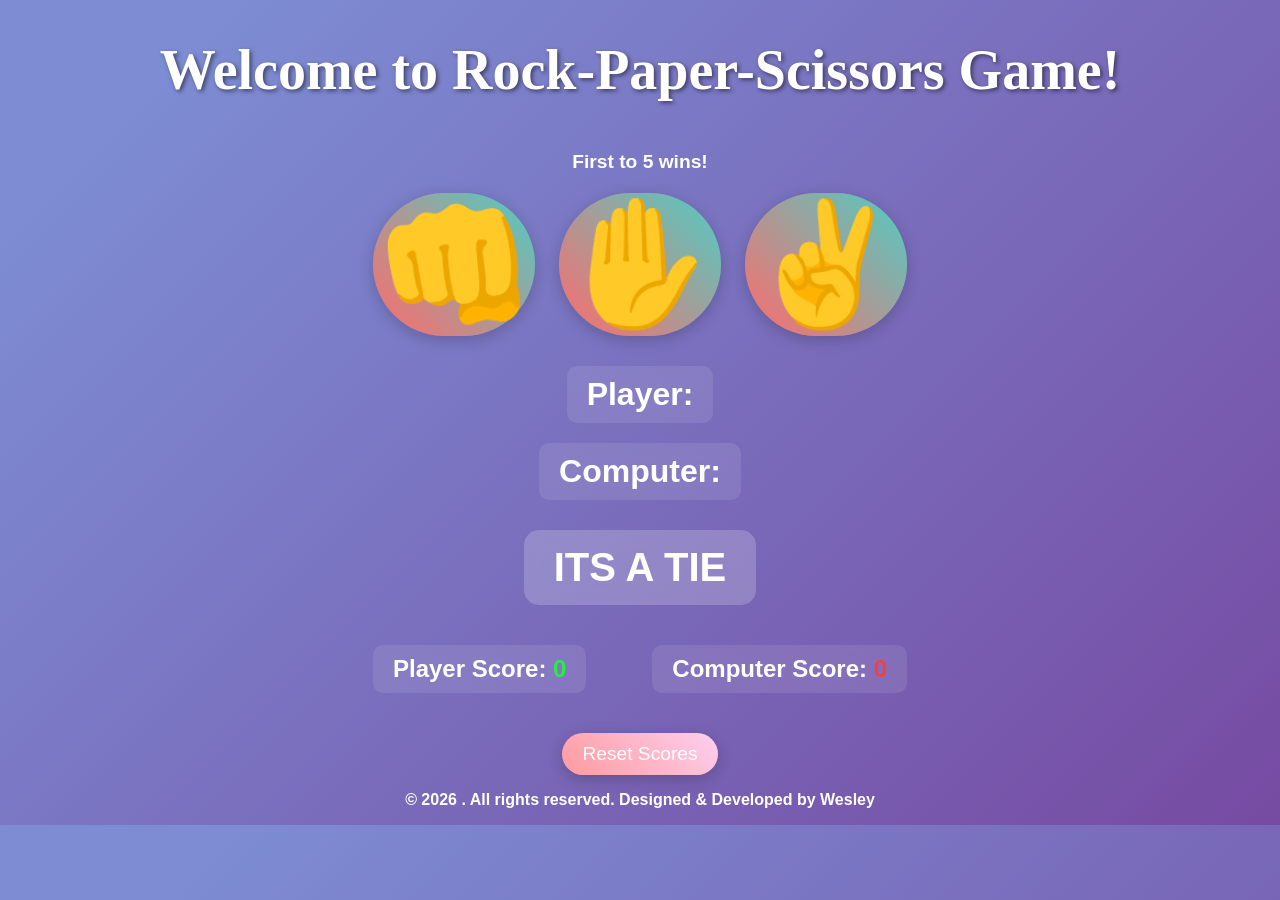
<file: index.html>
<!DOCTYPE html>
<html lang="en">
<head>
    <meta charset="UTF-8">
    <meta name="viewport" content="width=device-width, initial-scale=1.0">
    <title>Rock-Paper-Scissors</title>
    <link rel="stylesheet" href="style.css">
</head>
<body>
    <h1>Welcome to Rock-Paper-Scissors Game!</h1>
    <p style="font-size: 1.2rem; margin-bottom: 20px;">First to 5 wins!</p>
    <div class="choices">    
       <button onclick="playGame('rock')">👊</button>
       <button onclick="playGame('paper')">✋</button>
       <button onclick="playGame('scissors')">✌️</button>
    </div>   
    <div id="playerDisplay">Player:</div>
    <div id="computerDisplay">Computer:</div>
    <div id="resultDisplay">ITS A TIE</div>  

    <div class="scoreContainer">
        <div class="scoreDisplay">Player Score: <span id="playerScoreDisplay">0</span></div>
        <div class="scoreDisplay">Computer Score: <span id="computerScoreDisplay">0</span></div>
    </div>

    <button id="resetButton" onclick="resetScores()">Reset Scores</button>
    <button id="playAgainButton" style="display:none;" onclick="playAgain()">Play Again</button>
        <p>© 2026 . All rights reserved. Designed & Developed by Wesley</p>        
    </footer>

    

   <script src="index.js"></script>    
</body>
</html>
</file>
<file: style.css>
body{
    font-family: Arial, sans-serif;
    font-weight: bold;
    margin: 0;
    display: flex;
    flex-direction: column;
    align-items: center;
    background: linear-gradient(135deg, hsl(229, 50%, 66%) 10%, #764ba2 100%);
    color: white;
}
h1{
    font-size: 3.5rem;
    color: white;
    text-shadow: 2px 2px 4px rgba(0,0,0,0.5);
    margin-bottom: 30px;
    font-family:'Times New Roman', Times, serif;    
}
.choices{    
    margin-bottom: 20px;
}
.choices button{
    font-size: 7.5rem;
    min-width: 160px;
    margin: 0 10px;    
    border-radius: 250px;
    background: linear-gradient(45deg, #ff6b6b, #4ecdc4);
    border: none;
    cursor: pointer;
    transition: all 0.3s ease;
    box-shadow: 0 4px 15px rgba(0,0,0,0.2);
}
.choices button:hover{
    background: linear-gradient(45deg, #4ecdc4, #ff6b6b);
    transform: scale(1.1) rotate(5deg);
    box-shadow: 0 6px 20px rgba(0,0,0,0.3);
}
#playerDisplay, #computerDisplay{
    font-size: 2rem;
    margin: 10px 0;
    background: rgba(255,255,255,0.1);
    padding: 10px 20px;
    border-radius: 10px;
    backdrop-filter: blur(10px);
}
 #resultDisplay{
    font-size: 2.5rem;
    margin: 20px 0;
    background: rgba(255,255,255,0.2);
    padding: 15px 30px;
    border-radius: 15px;
    backdrop-filter: blur(10px);
    transition: all 0.3s ease;
 }
 .scoreContainer {
    display: flex;
    justify-content: space-around;
    width: 100%;
    max-width: 600px;
    margin: 20px 0;
}
.scoreDisplay{
    font-size: 1.5rem;
    background: rgba(255,255,255,0.1);
    padding: 10px 20px;
    border-radius: 10px;
    backdrop-filter: blur(10px);
}
 .greenText, #playerScoreDisplay{
    color: hsl(130, 84%, 54%);
}
.redText, #computerScoreDisplay{
    color: hsl(0, 84%, 60%);
}

#resetButton {
    font-size: 1.2rem;
    padding: 10px 20px;
    background: linear-gradient(45deg, #ff9a9e, #fecfef);
    border: none;
    border-radius: 25px;
    color: white;
    cursor: pointer;
    transition: all 0.3s ease;
    box-shadow: 0 4px 15px rgba(0,0,0,0.2);
    margin-top: 20px;
}

#resetButton:hover {
    background: linear-gradient(45deg, #fecfef, #ff9a9e);
    transform: translateY(-2px);
    box-shadow: 0 6px 20px rgba(0,0,0,0.3);
}

#playAgainButton {
    font-size: 1.2rem;
    padding: 10px 20px;
    background: linear-gradient(45deg, #ff9a9e, #fecfef);
    border: none;
    border-radius: 25px;
    color: white;
    cursor: pointer;
    transition: all 0.3s ease;
    box-shadow: 0 4px 15px rgba(0,0,0,0.2);
    margin-top: 20px;
    margin-left: 10px;
}

#playAgainButton:hover {
    background: linear-gradient(45deg, #fecfef, #ff9a9e);
    transform: translateY(-2px);
    box-shadow: 0 6px 20px rgba(0,0,0,0.3);
}
footer {
    margin-top: 40px;
    text-align: center;
    font-size: 0.9rem;
    color: rgba(255, 255, 255, 0.7);
    padding: 20px;
}

footer p {
    margin: 5px 0;
}

@media (max-width: 768px) {
    h1 {
        font-size: 2.5rem;
    }
    .choices button {
        font-size: 5rem;
        min-width: 120px;
        margin: 0 5px;
    }
    .scoreContainer {
        flex-direction: column;
        align-items: center;
    }
    .scoreDisplay {
        margin: 5px 0;
    }
}

@media (max-width: 390px) {
    h1 {
        font-size: 2rem;
    }
    .choices button {
        font-size: 3.5rem;
        min-width: 80px;
        margin: 0 3px;
    }
    #playerDisplay, #computerDisplay {
        font-size: 1.5rem;
        padding: 8px 16px;
    }
    #resultDisplay {
        font-size: 1.8rem;
        padding: 12px 24px;
    }
    .scoreDisplay {
        font-size: 1.2rem;
        padding: 8px 16px;
    }
    #resetButton, #playAgainButton {
        font-size: 0.9rem;
        padding: 8px 16px;
        margin-top: 15px;
    }
}
</file>
